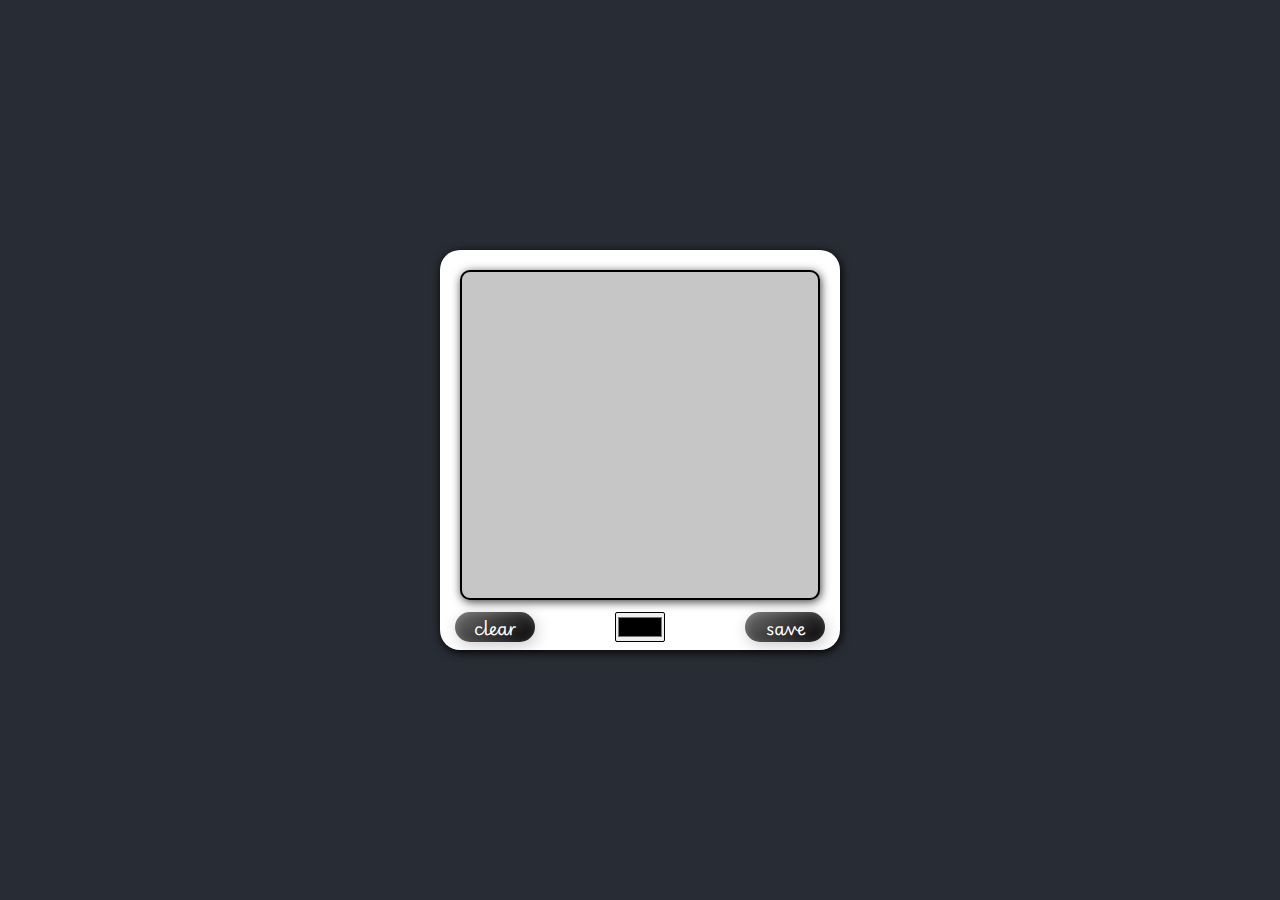
<file: pages/pageTwo/index.html>
<!DOCTYPE html>
<html lang="zh-CN">

<head>
    <meta charset="UTF-8">
    <meta name="viewport" content="width=device-width, initial-scale=1.0">
    <title>pageTwo</title>
    <link rel="stylesheet" href="/pages/pageTwo/css/style.css">
    <link rel="preconnect" href="https://fonts.googleapis.com">
    <link rel="preconnect" href="https://fonts.gstatic.com" crossorigin>
    <link href="https://fonts.googleapis.com/css2?family=Playwrite+GB+S:ital,wght@0,100..400;1,100..400&display=swap"
        rel="stylesheet">
</head>

<body>
    <div class="page-two-frame">
        <div class="signature-frame">
            <canvas id="signature-pad" class="signature-pad">
            </canvas>
            <div class="buttons-frame">
                <button type="button" id="clear-button" class="clear-button">clear</button>
                <input type="color" name="color-picker" id="color-picker" class="color-picker">
                <button type="button" id="save-button" class="save-button">save</button>
            </div>
        </div>
    </div>
    <script>
        console.log('pageTwo loaded');
        const canvas = document.getElementById('signature-pad');
        const clearButton = document.getElementById('clear-button');
        const saveButton = document.getElementById('save-button');
        const colorPicker = document.getElementById('color-picker');
        const context = canvas.getContext('2d');

        canvas.width = canvas.clientWidth;
        canvas.height = canvas.clientHeight;

        context.strokeStyle = colorPicker.value;

        function getMousePosition(event) {
            const rect = canvas.getBoundingClientRect();
            return {
                x: event.clientX - rect.left,
                y: event.clientY - rect.top,
            };
        }

        canvas.addEventListener('mousedown', (e) => {
            mouseStatus = true;
            const position = getMousePosition(e);
            context.beginPath();
            context.moveTo(position.x, position.y);
        });

        canvas.addEventListener('mousemove', (e) => {
            if (mouseStatus) {
                const position = getMousePosition(e);
                context.lineTo(position.x, position.y);
                context.stroke();
            }
        });

        canvas.addEventListener('mouseup', () => {
            mouseStatus = false;
        });

        clearButton.addEventListener('click', () => {
            context.clearRect(0, 0, canvas.width, canvas.height);
        });

        saveButton.addEventListener('click', () => {
            const dataURL = canvas.toDataURL('image/png');
            const link = document.createElement('a');
            link.href = dataURL;
            link.download = 'signature.png';
            link.click();
        });

        colorPicker.addEventListener('input', (e) => {
            context.strokeStyle = e.target.value;
        });
    </script>
</body>

</html>
</file>
<file: pages/pageTwo/css/style.css>
* {
    padding: 0;
    margin: 0;
    box-sizing: border-box;
    font-family: Arial, sans-serif;
}

:root {
    --primary-background-color: white;
    --primary-font-color: rgb(255, 255, 255);
    --primary-button-color: rgb(112, 112, 112);
    --primary-button-hover-color: rgb(63, 63, 63);
    --primary-pad-background-color: #c6c6c6;
    --secondary-button-color: black;
}

body {
    background-color: #282c34;
    font-family: 'Playwrite GB S', sans-serif;
}

.page-two-frame {
    position: absolute;
    top: 50%;
    left: 50%;
    width: 400px;
    height: 400px;
    margin-top: -200px;
    margin-left: -200px;
    border-radius: 20px;
    box-shadow: 1px 2px 10px 0px black;
    background-color: var(--primary-background-color);
}

.buttons-frame {
    display: flex;
    justify-content: center;
    margin-top: 8px;
}

.clear-button,
.save-button {
    width: 80px;
    height: 30px;
    border-radius: 20px;
    border: none;
    font: 17px 'Playwrite GB S', sans-serif;
    color: var(--primary-font-color);
    background: linear-gradient(145deg, var(--primary-button-color), var(--secondary-button-color));
    transition: all 0.3s ease;
    box-shadow: 2px 4px 15px rgba(0, 0, 0, 0.2), inset 0px 0px 10px rgba(255, 255, 255, 0.2);
}

.clear-button:hover,
.save-button:hover {
    background-color: var(--primary-button-hover-color);
    box-shadow: 4px 6px 20px rgba(0, 0, 0, 0.4);
    transform: scale(1.05);
}

.clear-button {
    margin: 0 20% 0 0;
}

.save-button {
    margin: 0 0 0 20%;
}

.signature-pad {
    margin: 5% 5% 0 5%;
    width: 90%;
    height: 330px;
    background-color: var(--primary-pad-background-color);
    border: 2px solid #000000;
    border-radius: 10px;
    box-shadow: 1px 2px 10px 0px var(--primary-button-hover-color);
}

.color-picker {
    width: 50px;
    height: 30px;
    border-radius: 2px;
}

@media screen and (max-width: 470px) {
    .page-two-frame {
        width: 85.1%;
        height: 364.219px;
        left: 54.5%;
    }

    .signature-pad {
        height: 300px;
    }

    .clear-button,
    .save-button {
        width: 65px;
        height: 25px;
        font-size: 14px;
    }

    .color-picker {
        width: 50px;
        height: 25px;
    }

}
</file>
